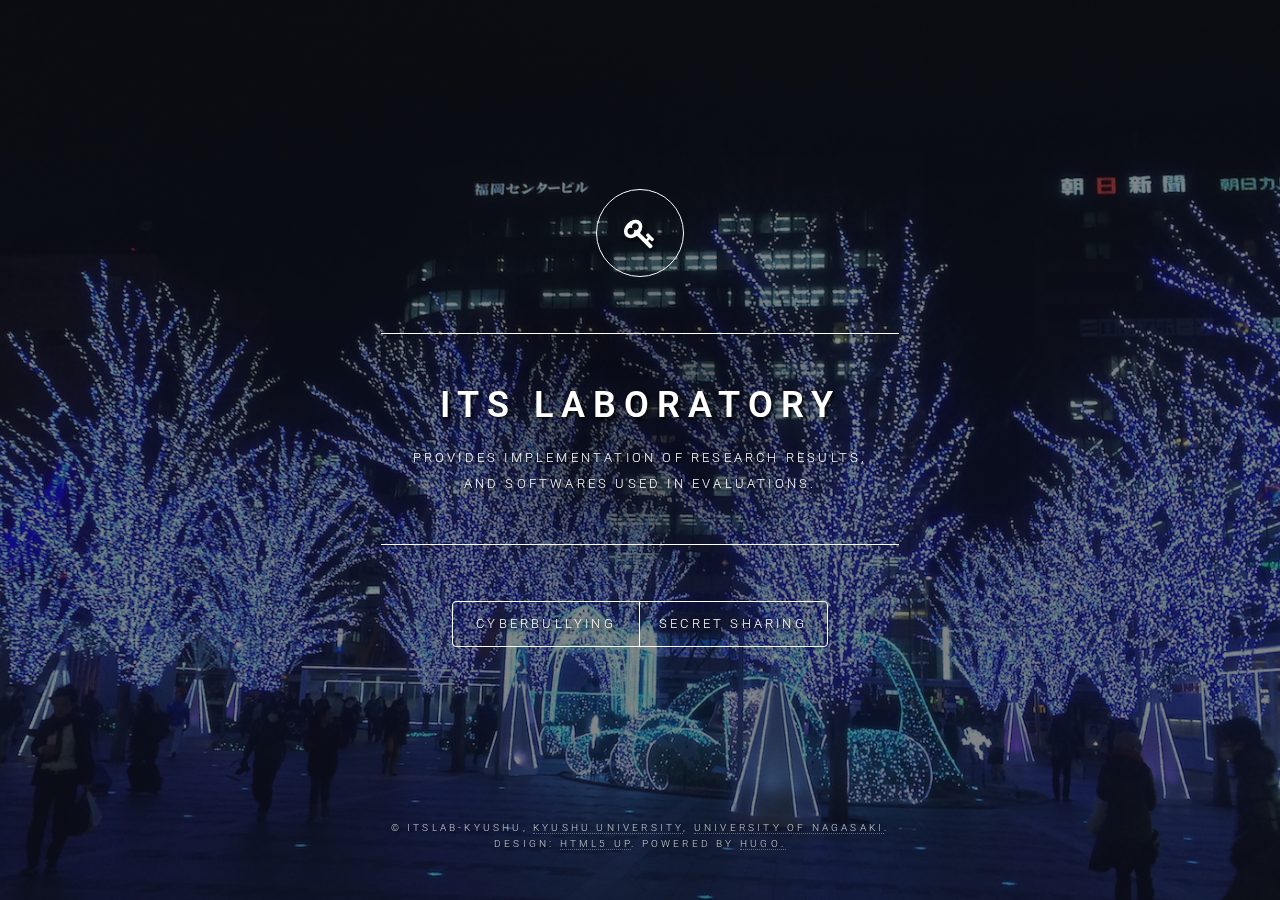
<file: index.html>
<!DOCTYPE html> <html> <head> <meta name="generator" content="Hugo 0.18.1"> <title>ITS Laboratory</title> <meta charset="utf-8"> <meta name="viewport" content="width=device-width,initial-scale=1,user-scalable=no"> <link href="https://fonts.googleapis.com/css?family=Roboto" rel="stylesheet"> <link rel="stylesheet" href="/css/main.css"> <link rel="stylesheet" href="/css/custom.css"> <noscript><link rel="stylesheet" href="/css/noscript.css"></noscript> </head> <body> <div id="wrapper"> <header id="header"> <div class="logo"> <span class="icon fa-key"></span> </div> <div class="content"> <div class="inner"> <h1>ITS Laboratory</h1> <p> Provides implementation of research results, <br> and softwares used in evaluations. </p> </div> </div> <nav> <ul> <li><a href="#cyberbullying">Cyberbullying</a></li> <li><a href="#sss">Secret Sharing</a></li> </ul> </nav> </header> <div id="main"> <article id="cyberbullying"> <h2 class="major">Cyberbullying</h2> <span class="image main"><img class="blur" src="/img/youtube-comment-scraper.png" alt=""></span> <p> Scraping comments from YouTube. This tool is used to collect comments in order to make a dataset for detecting cyberbullying comments. </p> <p> <ul> <li><a href="https://itslab-kyushu.github.io/youtube-comment-scraper/">Scraping comments from Youtube</a></li> <li><a href="https://itslab-kyushu.github.io/youtube-comment-crawler/">Crawling Youtube comments</a></li> </ul> </p> <h3>Publications</h3> <ul> <li> Ziyi Li, <a href="https://www.jkawamoto.info">Junpei Kawamoto</a>, <a href="http://stap.ait.kyushu-u.ac.jp/~fengyk/index-e.html">Yaokai Feng</a>, and Kouichi Sakurai, “Cyberbullying Detection Using Parent-Child Relationship between Comments,” Proc. of the 18th International Conference on Information Integration and Web-based Applications &amp; Services (iiWAS2016), Singapore, Nov. 23-30, 2016. </li> </ul> </article> <article id="sss"> <h2 class="major">Secret Sharing</h2> <span class="image main"><img src="/img/sss.jpg" alt=""></span> <h3>Summary</h3> <p> The aim of this project is to develop a secret sharing based cloud datastore service. </p> <p> Cloud datastore services have been essential to access your data from anywhere. However, they still have risks of data leakage since each cloud service occasionally becomes a target from malicious attackers and data loss since hardwares of each cloud service occasionally are broken. To solve this problem, we've developed a cloud datastore service which employs a brand-new secret sharing scheme to distribute your data over several cloud servicers and several actual places around the world. </p> <p> Our secret sharing scheme ensures no attackers who crack only some cloud servicers can reveal your data, and your data will not be lost even if some data centers get damages since your data are stored around the world. </p> <h3>Softwares</h3> <ul> <li><a href="https://itslab-kyushu.github.io/cgss/">Our closs-group secret sharing based key-value datastore</a></li> <li><a href="https://itslab-kyushu.github.io/sss/">Shamir's secret sharing based key-value datastore</a></li> <li><a href="https://itslab-kyushu.github.io/simple-kvs/">Simple key-value datastore (to compare performance)</a></li> </ul> <h3>Publications</h3> <ul> <li> <a href="http://sun.ac.jp/prof/anada/">Hiroaki Anada</a>, <a href="https://www.jkawamoto.info">Junpei Kawamoto</a>, Chenyutao Ke, <a href="http://www.is.c.titech.ac.jp/~morozov/">Kirill Morozov</a>, and <a href="http://itslab.inf.kyushu-u.ac.jp/~sakurai/">Kouichi Sakurai</a>, "<a href="http://www.anrdoezrs.net/links/8186671/type/dlg/https://link.springer.com/article/10.1007%2Fs11227-017-2009-7">Cross-Group Secret Sharing Scheme for Secure Usage of Cloud Storage over Different Providers and Regions</a>," <a href="http://www.anrdoezrs.net/links/8186671/type/dlg/https://link.springer.com/journal/11227">The Journal of Supercomputing</a>, 2017. </li> <li> Chenyutao Ke, <a href="http://sun.ac.jp/prof/anada/">Hiroaki Anada</a>, <a href="https://www.jkawamoto.info">Junpei Kawamoto</a>, <a href="http://www.is.c.titech.ac.jp/~morozov/">Kirill Morozov</a>, and <a href="http://itslab.inf.kyushu-u.ac.jp/~sakurai/">Kouichi Sakurai</a>, "<a href="http://hdl.handle.net/2324/1563374">Cross-group Secret Sharing for Secure Cloud Storage Service</a>," Proc. of the Annual International Conference on Ubiquitous Information Management and Communication (IMCOM 2016), pp.63:1-63:8, Vietnam, Jan.4-6, 2016. </li> </ul> </article> </div> <footer id="footer"> <p class="copyright"> &copy; itslab-kyushu, <a href="http://portal.isee.kyushu-u.ac.jp/e/">Kyushu University</a>, <a href="http://sun.ac.jp/e/">University of Nagasaki</a>. <br> Design: <a href="https://html5up.net">HTML5 UP</a>. Powered by <a href="https://www.gohugo.io/">Hugo.</a> </p> </footer> </div> <div id="bg"></div> <script src="/js/jquery.min.js"></script> <script src="/js/skel.min.js"></script> <script src="/js/util.js"></script> <script src="/js/main.js"></script> </body> </html>
</file>
<file: css/custom.css>
body{font-family:'Roboto',sans-serif;text-shadow:2px 2px 4px black}.blur{filter:blur(1px);-webkit-filter:blur(1px)}
</file>
<file: css/noscript.css>
#main article{opacity:1;margin:4rem 0 0 0}
</file>
<file: css/main.css>
@import url(font-awesome.min.css);@import url("https://fonts.googleapis.com/css?family=Source+Sans+Pro:300italic,600italic,300,600");html,body,div,span,applet,object,iframe,h1,h2,h3,h4,h5,h6,p,blockquote,pre,a,abbr,acronym,address,big,cite,code,del,dfn,em,img,ins,kbd,q,s,samp,small,strike,strong,sub,sup,tt,var,b,u,i,center,dl,dt,dd,ol,ul,li,fieldset,form,label,legend,table,caption,tbody,tfoot,thead,tr,th,td,article,aside,canvas,details,embed,figure,figcaption,footer,header,hgroup,menu,nav,output,ruby,section,summary,time,mark,audio,video{margin:0;padding:0;border:0;font-size:100%;font:inherit;vertical-align:baseline}article,aside,details,figcaption,figure,footer,header,hgroup,menu,nav,section{display:block}body{line-height:1}ol,ul{list-style:none}blockquote,q{quotes:none}blockquote:before,blockquote:after,q:before,q:after{content:'';content:none}table{border-collapse:collapse;border-spacing:0}body{-webkit-text-size-adjust:none}*,*:before,*:after{-moz-box-sizing:border-box;-webkit-box-sizing:border-box;box-sizing:border-box}@-ms-viewport{width:device-width}@media screen and (max-width:480px){html,body{min-width:320px}}body{background:#1b1f22}body.is-loading *,body.is-loading *:before,body.is-loading *:after,body.is-switching *,body.is-switching *:before,body.is-switching *:after{-moz-animation:none!important;-webkit-animation:none!important;-ms-animation:none!important;animation:none!important;-moz-transition:none!important;-webkit-transition:none!important;-ms-transition:none!important;transition:none!important;-moz-transition-delay:none!important;-webkit-transition-delay:none!important;-ms-transition-delay:none!important;transition-delay:none!important}html{font-size:16pt}@media screen and (max-width:1680px){html{font-size:12pt}}@media screen and (max-width:736px){html{font-size:11pt}}@media screen and (max-width:360px){html{font-size:10pt}}body,input,select,textarea{color:#fff;font-family:"Source Sans Pro",sans-serif;font-weight:300;font-size:1rem;line-height:1.65}a{-moz-transition:color .2s ease-in-out,background-color .2s ease-in-out,border-bottom-color .2s ease-in-out;-webkit-transition:color .2s ease-in-out,background-color .2s ease-in-out,border-bottom-color .2s ease-in-out;-ms-transition:color .2s ease-in-out,background-color .2s ease-in-out,border-bottom-color .2s ease-in-out;transition:color .2s ease-in-out,background-color .2s ease-in-out,border-bottom-color .2s ease-in-out;border-bottom:dotted 1px rgba(255,255,255,0.5);text-decoration:none;color:inherit}a:hover{border-bottom-color:transparent}strong,b{color:#fff;font-weight:600}em,i{font-style:italic}p{margin:0 0 2rem 0}h1,h2,h3,h4,h5,h6{color:#fff;font-weight:600;line-height:1.5;margin:0 0 1rem 0;text-transform:uppercase;letter-spacing:.2rem}h1 a,h2 a,h3 a,h4 a,h5 a,h6 a{color:inherit;text-decoration:none}h1.major,h2.major,h3.major,h4.major,h5.major,h6.major{border-bottom:solid 1px #fff;width:-moz-max-content;width:-webkit-max-content;width:-ms-max-content;width:max-content;padding-bottom:.5rem;margin:0 0 2rem 0}h1{font-size:2.25rem;line-height:1.3;letter-spacing:.5rem}h2{font-size:1.5rem;line-height:1.4;letter-spacing:.5rem}h3{font-size:1rem}h4{font-size:.8rem}h5{font-size:.7rem}h6{font-size:.6rem}@media screen and (max-width:736px){h1{font-size:1.75rem;line-height:1.4}h2{font-size:1.25em;line-height:1.5}}sub{font-size:.8rem;position:relative;top:.5rem}sup{font-size:.8rem;position:relative;top:-0.5rem}blockquote{border-left:solid 4px #fff;font-style:italic;margin:0 0 2rem 0;padding:.5rem 0 .5rem 2rem}code{background:rgba(255,255,255,0.075);border-radius:4px;font-family:"Courier New",monospace;font-size:.9rem;margin:0 .25rem;padding:.25rem .65rem}pre{-webkit-overflow-scrolling:touch;font-family:"Courier New",monospace;font-size:.9rem;margin:0 0 2rem 0}pre code{display:block;line-height:1.75;padding:1rem 1.5rem;overflow-x:auto}hr{border:0;border-bottom:solid 1px #fff;margin:2.75rem 0}.align-left{text-align:left}.align-center{text-align:center}.align-right{text-align:right}form{margin:0 0 2.5rem 0}form .field{margin:0 0 1.5rem 0}form .field.half{width:50%;float:left;padding:0 0 0 .75rem}form .field.half.first{padding:0 .75rem 0 0}form>.actions{margin:1.875rem 0 0 0!important}@media screen and (max-width:736px){form .field{margin:0 0 1.125rem 0}form .field.half{padding:0 0 0 .5625rem}form .field.half.first{padding:0 .5625rem 0 0}form>.actions{margin:1.5rem 0 0 0!important}}@media screen and (max-width:480px){form .field.half{width:100%;float:none;padding:0}form .field.half.first{padding:0}}label{color:#fff;display:block;font-size:.8rem;font-weight:300;letter-spacing:.2rem;line-height:1.5;margin:0 0 1rem 0;text-transform:uppercase}input[type="text"],input[type="password"],input[type="email"],input[type="tel"],select,textarea{-moz-appearance:none;-webkit-appearance:none;-ms-appearance:none;appearance:none;-moz-transition:border-color .2s ease-in-out,box-shadow .2s ease-in-out,background-color .2s ease-in-out;-webkit-transition:border-color .2s ease-in-out,box-shadow .2s ease-in-out,background-color .2s ease-in-out;-ms-transition:border-color .2s ease-in-out,box-shadow .2s ease-in-out,background-color .2s ease-in-out;transition:border-color .2s ease-in-out,box-shadow .2s ease-in-out,background-color .2s ease-in-out;background:transparent;border-radius:4px;border:solid 1px #fff;color:inherit;display:block;outline:0;padding:0 1rem;text-decoration:none;width:100%}input[type="text"]:invalid,input[type="password"]:invalid,input[type="email"]:invalid,input[type="tel"]:invalid,select:invalid,textarea:invalid{box-shadow:none}input[type="text"]:focus,input[type="password"]:focus,input[type="email"]:focus,input[type="tel"]:focus,select:focus,textarea:focus{background:rgba(255,255,255,0.075);border-color:#fff;box-shadow:0 0 0 1px #fff}select option{background:#1b1f22;color:#fff}.select-wrapper{text-decoration:none;display:block;position:relative}.select-wrapper:before{-moz-osx-font-smoothing:grayscale;-webkit-font-smoothing:antialiased;font-family:FontAwesome;font-style:normal;font-weight:normal;text-transform:none!important}.select-wrapper:before{color:#fff;content:'\f107';display:block;height:2.75rem;line-height:calc(2.75rem+0em);pointer-events:none;position:absolute;right:0;text-align:center;top:0;width:2.75rem}.select-wrapper select::-ms-expand{display:none}input[type="text"],input[type="password"],input[type="email"],select{height:2.75rem}textarea{padding:.75rem 1rem}input[type="checkbox"],input[type="radio"]{-moz-appearance:none;-webkit-appearance:none;-ms-appearance:none;appearance:none;display:block;float:left;margin-right:-2rem;opacity:0;width:1rem;z-index:-1}input[type="checkbox"]+label,input[type="radio"]+label{text-decoration:none;-moz-user-select:none;-webkit-user-select:none;-ms-user-select:none;user-select:none;color:#fff;cursor:pointer;display:inline-block;font-size:.8rem;font-weight:300;margin:0 0 .5rem 0;padding-left:2.65rem;padding-right:.75rem;position:relative}input[type="checkbox"]+label:before,input[type="radio"]+label:before{-moz-osx-font-smoothing:grayscale;-webkit-font-smoothing:antialiased;font-family:FontAwesome;font-style:normal;font-weight:normal;text-transform:none!important}input[type="checkbox"]+label:before,input[type="radio"]+label:before{-moz-transition:border-color .2s ease-in-out,box-shadow .2s ease-in-out,background-color .2s ease-in-out;-webkit-transition:border-color .2s ease-in-out,box-shadow .2s ease-in-out,background-color .2s ease-in-out;-ms-transition:border-color .2s ease-in-out,box-shadow .2s ease-in-out,background-color .2s ease-in-out;transition:border-color .2s ease-in-out,box-shadow .2s ease-in-out,background-color .2s ease-in-out;border-radius:4px;border:solid 1px #fff;content:'';display:inline-block;height:1.65rem;left:0;line-height:calc(1.58125rem+0em);position:absolute;text-align:center;top:-0.125rem;width:1.65rem}input[type="checkbox"]:checked+label:before,input[type="radio"]:checked+label:before{background:#fff!important;border-color:#fff!important;color:#1b1f22;content:'\f00c'}input[type="checkbox"]:focus+label:before,input[type="radio"]:focus+label:before{background:rgba(255,255,255,0.075);border-color:#fff;box-shadow:0 0 0 1px #fff}input[type="checkbox"]+label:before{border-radius:4px}input[type="radio"]+label:before{border-radius:100%}::-webkit-input-placeholder{color:rgba(255,255,255,0.5)!important;opacity:1.0}:-moz-placeholder{color:rgba(255,255,255,0.5)!important;opacity:1.0}::-moz-placeholder{color:rgba(255,255,255,0.5)!important;opacity:1.0}:-ms-input-placeholder{color:rgba(255,255,255,0.5)!important;opacity:1.0}.formerize-placeholder{color:rgba(255,255,255,0.5)!important;opacity:1.0}.box{border-radius:4px;border:solid 1px #fff;margin-bottom:2rem;padding:1.5em}.box>:last-child,.box>:last-child>:last-child,.box>:last-child>:last-child>:last-child{margin-bottom:0}.box.alt{border:0;border-radius:0;padding:0}.icon{text-decoration:none;border-bottom:0;position:relative}.icon:before{-moz-osx-font-smoothing:grayscale;-webkit-font-smoothing:antialiased;font-family:FontAwesome;font-style:normal;font-weight:normal;text-transform:none!important}.icon>.label{display:none}.image{border-radius:4px;border:0;display:inline-block;position:relative}.image:before{-moz-pointer-events:none;-webkit-pointer-events:none;-ms-pointer-events:none;pointer-events:none;background-image:url("../img/overlay.png");background-color:rgba(19,21,25,0.5);border-radius:4px;content:'';display:block;height:100%;left:0;opacity:.5;position:absolute;top:0;width:100%}.image img{border-radius:4px;display:block}.image.left,.image.right{max-width:40%}.image.left img,.image.right img{width:100%}.image.left{float:left;padding:0 1.5em 1em 0;top:.25em}.image.right{float:right;padding:0 0 1em 1.5em;top:.25em}.image.fit{display:block;margin:0 0 2rem 0;width:100%}.image.fit img{width:100%}.image.main{display:block;margin:2.5rem 0;width:100%}.image.main img{width:100%}@media screen and (max-width:736px){.image.main{margin:2rem 0}}@media screen and (max-width:480px){.image.main{margin:1.5rem 0}}ol{list-style:decimal;margin:0 0 2rem 0;padding-left:1.25em}ol li{padding-left:.25em}ul{list-style:disc;margin:0 0 2rem 0;padding-left:1em}ul li{padding-left:.5em}ul.alt{list-style:none;padding-left:0}ul.alt li{border-top:solid 1px #fff;padding:.5em 0}ul.alt li:first-child{border-top:0;padding-top:0}ul.icons{cursor:default;list-style:none;padding-left:0}ul.icons li{display:inline-block;padding:0 .75em 0 0}ul.icons li:last-child{padding-right:0}ul.icons li a{border-radius:100%;box-shadow:inset 0 0 0 1px #fff;display:inline-block;height:2.25rem;line-height:2.25rem;text-align:center;width:2.25rem}ul.icons li a:hover{background-color:rgba(255,255,255,0.075)}ul.icons li a:active{background-color:rgba(255,255,255,0.175)}ul.actions{cursor:default;list-style:none;padding-left:0}ul.actions li{display:inline-block;padding:0 1rem 0 0;vertical-align:middle}ul.actions li:last-child{padding-right:0}ul.actions.small li{padding:0 .5rem 0 0}ul.actions.vertical li{display:block;padding:1rem 0 0 0}ul.actions.vertical li:first-child{padding-top:0}ul.actions.vertical li>*{margin-bottom:0}ul.actions.vertical.small li{padding:.5rem 0 0 0}ul.actions.vertical.small li:first-child{padding-top:0}ul.actions.fit{display:table;margin-left:-1rem;padding:0;table-layout:fixed;width:calc(100%+1rem)}ul.actions.fit li{display:table-cell;padding:0 0 0 1rem}ul.actions.fit li>*{margin-bottom:0}ul.actions.fit.small{margin-left:-0.5rem;width:calc(100%+0.5rem)}ul.actions.fit.small li{padding:0 0 0 .5rem}@media screen and (max-width:480px){ul.actions{margin:0 0 2rem 0}ul.actions li{padding:1rem 0 0 0;display:block;text-align:center;width:100%}ul.actions li:first-child{padding-top:0}ul.actions li>*{width:100%;margin:0!important}ul.actions li>*.icon:before{margin-left:-2em}ul.actions.small li{padding:.5rem 0 0 0}ul.actions.small li:first-child{padding-top:0}}dl{margin:0 0 2rem 0}dl dt{display:block;font-weight:600;margin:0 0 1rem 0}dl dd{margin-left:2rem}.table-wrapper{-webkit-overflow-scrolling:touch;overflow-x:auto}table{margin:0 0 2rem 0;width:100%}table tbody tr{border:solid 1px #fff;border-left:0;border-right:0}table tbody tr:nth-child(2n+1){background-color:rgba(255,255,255,0.075)}table td{padding:.75em .75em}table th{color:#fff;font-size:.9em;font-weight:600;padding:0 .75em .75em .75em;text-align:left}table thead{border-bottom:solid 2px #fff}table tfoot{border-top:solid 2px #fff}table.alt{border-collapse:separate}table.alt tbody tr td{border:solid 1px #fff;border-left-width:0;border-top-width:0}table.alt tbody tr td:first-child{border-left-width:1px}table.alt tbody tr:first-child td{border-top-width:1px}table.alt thead{border-bottom:0}table.alt tfoot{border-top:0}input[type="submit"],input[type="reset"],input[type="button"],button,.button{-moz-appearance:none;-webkit-appearance:none;-ms-appearance:none;appearance:none;-moz-transition:background-color .2s ease-in-out,color .2s ease-in-out;-webkit-transition:background-color .2s ease-in-out,color .2s ease-in-out;-ms-transition:background-color .2s ease-in-out,color .2s ease-in-out;transition:background-color .2s ease-in-out,color .2s ease-in-out;background-color:transparent;border-radius:4px;border:0;box-shadow:inset 0 0 0 1px #fff;color:#fff!important;cursor:pointer;display:inline-block;font-size:.8rem;font-weight:300;height:2.75rem;letter-spacing:.2rem;line-height:2.75rem;outline:0;padding:0 1.25rem 0 1.35rem;text-align:center;text-decoration:none;text-transform:uppercase;white-space:nowrap}input[type="submit"]:hover,input[type="reset"]:hover,input[type="button"]:hover,button:hover,.button:hover{background-color:rgba(255,255,255,0.075)}input[type="submit"]:active,input[type="reset"]:active,input[type="button"]:active,button:active,.button:active{background-color:rgba(255,255,255,0.175)}input[type="submit"].icon:before,input[type="reset"].icon:before,input[type="button"].icon:before,button.icon:before,.button.icon:before{margin-right:.5em}input[type="submit"].fit,input[type="reset"].fit,input[type="button"].fit,button.fit,.button.fit{display:block;margin:0 0 1rem 0;width:100%}input[type="submit"].special,input[type="reset"].special,input[type="button"].special,button.special,.button.special{background-color:#fff;color:#1b1f22!important;font-weight:600}input[type="submit"].disabled,input[type="submit"]:disabled,input[type="reset"].disabled,input[type="reset"]:disabled,input[type="button"].disabled,input[type="button"]:disabled,button.disabled,button:disabled,.button.disabled,.button:disabled{-moz-pointer-events:none;-webkit-pointer-events:none;-ms-pointer-events:none;pointer-events:none;cursor:default;opacity:.25}input[type="submit"],input[type="reset"],input[type="button"],button{line-height:calc(2.75rem - 2px)}#bg{-moz-transform:scale(1.0);-webkit-transform:scale(1.0);-ms-transform:scale(1.0);transform:scale(1.0);-webkit-backface-visibility:hidden;position:fixed;top:0;left:0;width:100%;height:100vh;z-index:1}#bg:before,#bg:after{content:'';display:block;position:absolute;top:0;left:0;width:100%;height:100%}#bg:before{-moz-transition:background-color 2.5s ease-in-out;-webkit-transition:background-color 2.5s ease-in-out;-ms-transition:background-color 2.5s ease-in-out;transition:background-color 2.5s ease-in-out;-moz-transition-delay:.75s;-webkit-transition-delay:.75s;-ms-transition-delay:.75s;transition-delay:.75s;background-image:linear-gradient(to top,rgba(19,21,25,0.5),rgba(19,21,25,0.5)),url("../img/overlay.png");background-size:auto,256px 256px;background-position:center,center;background-repeat:no-repeat,repeat;z-index:2}#bg:after{-moz-transform:scale(1.125);-webkit-transform:scale(1.125);-ms-transform:scale(1.125);transform:scale(1.125);-moz-transition:-moz-transform .325s ease-in-out,-moz-filter .325s ease-in-out;-webkit-transition:-webkit-transform .325s ease-in-out,-webkit-filter .325s ease-in-out;-ms-transition:-ms-transform .325s ease-in-out,-ms-filter .325s ease-in-out;transition:transform .325s ease-in-out,filter .325s ease-in-out;background-image:url("../img/bg.jpg");background-position:center;background-size:cover;background-repeat:no-repeat;z-index:1}body.is-article-visible #bg:after{-moz-transform:scale(1.0825);-webkit-transform:scale(1.0825);-ms-transform:scale(1.0825);transform:scale(1.0825);-moz-filter:blur(0.2rem);-webkit-filter:blur(0.2rem);-ms-filter:blur(0.2rem);filter:blur(0.2rem)}body.is-loading #bg:before{background-color:#000}#wrapper{display:-moz-flex;display:-webkit-flex;display:-ms-flex;display:flex;-moz-flex-direction:column;-webkit-flex-direction:column;-ms-flex-direction:column;flex-direction:column;-moz-align-items:center;-webkit-align-items:center;-ms-align-items:center;align-items:center;-moz-justify-content:space-between;-webkit-justify-content:space-between;-ms-justify-content:space-between;justify-content:space-between;position:relative;min-height:100vh;width:100%;padding:4rem 2rem;z-index:3}#wrapper:before{content:'';display:block}@media screen and (max-width:1680px){#wrapper{padding:3rem 2rem}}@media screen and (max-width:736px){#wrapper{padding:2rem 1rem}}@media screen and (max-width:480px){#wrapper{padding:1rem}}#header{display:-moz-flex;display:-webkit-flex;display:-ms-flex;display:flex;-moz-flex-direction:column;-webkit-flex-direction:column;-ms-flex-direction:column;flex-direction:column;-moz-align-items:center;-webkit-align-items:center;-ms-align-items:center;align-items:center;-moz-transition:-moz-transform .325s ease-in-out,-moz-filter .325s ease-in-out,opacity .325s ease-in-out;-webkit-transition:-webkit-transform .325s ease-in-out,-webkit-filter .325s ease-in-out,opacity .325s ease-in-out;-ms-transition:-ms-transform .325s ease-in-out,-ms-filter .325s ease-in-out,opacity .325s ease-in-out;transition:transform .325s ease-in-out,filter .325s ease-in-out,opacity .325s ease-in-out;background-image:-moz-radial-gradient(rgba(0,0,0,0.25) 25%,transparent 55%);background-image:-webkit-radial-gradient(rgba(0,0,0,0.25) 25%,transparent 55%);background-image:-ms-radial-gradient(rgba(0,0,0,0.25) 25%,transparent 55%);background-image:radial-gradient(rgba(0,0,0,0.25) 25%,transparent 55%);max-width:100%;text-align:center}#header>*{-moz-transition:opacity .325s ease-in-out;-webkit-transition:opacity .325s ease-in-out;-ms-transition:opacity .325s ease-in-out;transition:opacity .325s ease-in-out;position:relative;margin-top:3.5rem}#header>*:before{content:'';display:block;position:absolute;top:calc(-3.5rem - 1px);left:calc(50% - 1px);width:1px;height:calc(3.5rem+1px);background:#fff}#header>:first-child{margin-top:0}#header>:first-child:before{display:none}#header .logo{width:5.5rem;height:5.5rem;line-height:5.5rem;border:solid 1px #fff;border-radius:100%}#header .logo .icon:before{font-size:2rem}#header .content{border-style:solid;border-color:#fff;border-top-width:1px;border-bottom-width:1px;max-width:100%}#header .content .inner{-moz-transition:max-height .75s ease,padding .75s ease,opacity .325s ease-in-out;-webkit-transition:max-height .75s ease,padding .75s ease,opacity .325s ease-in-out;-ms-transition:max-height .75s ease,padding .75s ease,opacity .325s ease-in-out;transition:max-height .75s ease,padding .75s ease,opacity .325s ease-in-out;-moz-transition-delay:.25s;-webkit-transition-delay:.25s;-ms-transition-delay:.25s;transition-delay:.25s;padding:3rem 2rem;max-height:40rem;overflow:hidden}#header .content .inner>:last-child{margin-bottom:0}#header .content p{text-transform:uppercase;letter-spacing:.2rem;font-size:.8rem;line-height:2}#header nav ul{display:-moz-flex;display:-webkit-flex;display:-ms-flex;display:flex;margin-bottom:0;list-style:none;padding-left:0;border:solid 1px #fff;border-radius:4px}#header nav ul li{padding-left:0;border-left:solid 1px #fff}#header nav ul li:first-child{border-left:0}#header nav ul li a{display:block;min-width:7.5rem;height:2.75rem;line-height:2.75rem;padding:0 1.25rem 0 1.45rem;text-transform:uppercase;letter-spacing:.2rem;font-size:.8rem;border-bottom:0}#header nav ul li a:hover{background-color:rgba(255,255,255,0.075)}#header nav ul li a:active{background-color:rgba(255,255,255,0.175)}#header nav.use-middle:after{content:'';display:block;position:absolute;top:0;left:calc(50% - 1px);width:1px;height:100%;background:#fff}#header nav.use-middle ul li.is-middle{border-left:0}body.is-article-visible #header{-moz-transform:scale(0.95);-webkit-transform:scale(0.95);-ms-transform:scale(0.95);transform:scale(0.95);-moz-filter:blur(0.1rem);-webkit-filter:blur(0.1rem);-ms-filter:blur(0.1rem);filter:blur(0.1rem);opacity:0}body.is-loading #header{-moz-filter:blur(0.125rem);-webkit-filter:blur(0.125rem);-ms-filter:blur(0.125rem);filter:blur(0.125rem)}body.is-loading #header>*{opacity:0}body.is-loading #header .content .inner{max-height:0;padding-top:0;padding-bottom:0;opacity:0}@media screen and (max-width:980px){#header .content p br{display:none}}@media screen and (max-width:736px){#header>*{margin-top:2rem}#header>*:before{top:calc(-2rem - 1px);height:calc(2rem+1px)}#header .logo{width:4.75rem;height:4.75rem;line-height:4.75rem}#header .logo .icon:before{font-size:1.75rem}#header .content .inner{padding:2.5rem 1rem}#header .content p{line-height:1.875}}@media screen and (max-width:480px){#header{padding:1.5rem 0}#header .content .inner{padding:2.5rem 0}#header nav ul{-moz-flex-direction:column;-webkit-flex-direction:column;-ms-flex-direction:column;flex-direction:column;min-width:10rem;max-width:100%}#header nav ul li{border-left:0;border-top:solid 1px #fff}#header nav ul li:first-child{border-top:0}#header nav ul li a{height:3rem;line-height:3rem;min-width:0;width:100%}#header nav.use-middle:after{display:none}}#main{-moz-flex-grow:1;-webkit-flex-grow:1;-ms-flex-grow:1;flex-grow:1;-moz-flex-shrink:1;-webkit-flex-shrink:1;-ms-flex-shrink:1;flex-shrink:1;display:-moz-flex;display:-webkit-flex;display:-ms-flex;display:flex;-moz-align-items:center;-webkit-align-items:center;-ms-align-items:center;align-items:center;-moz-justify-content:center;-webkit-justify-content:center;-ms-justify-content:center;justify-content:center;-moz-flex-direction:column;-webkit-flex-direction:column;-ms-flex-direction:column;flex-direction:column;position:relative;max-width:100%;z-index:3}#main article{-moz-transform:translateY(0.25rem);-webkit-transform:translateY(0.25rem);-ms-transform:translateY(0.25rem);transform:translateY(0.25rem);-moz-transition:opacity .325s ease-in-out,-moz-transform .325s ease-in-out;-webkit-transition:opacity .325s ease-in-out,-webkit-transform .325s ease-in-out;-ms-transition:opacity .325s ease-in-out,-ms-transform .325s ease-in-out;transition:opacity .325s ease-in-out,transform .325s ease-in-out;padding:4.5rem 2.5rem 1.5rem 2.5rem;position:relative;width:40rem;max-width:100%;background-color:rgba(27,31,34,0.85);border-radius:4px;opacity:0}#main article.active{-moz-transform:translateY(0);-webkit-transform:translateY(0);-ms-transform:translateY(0);transform:translateY(0);opacity:1}#main article .close{display:block;position:absolute;top:0;right:0;width:4rem;height:4rem;cursor:pointer;text-indent:4rem;overflow:hidden;white-space:nowrap}#main article .close:before{-moz-transition:background-color .2s ease-in-out;-webkit-transition:background-color .2s ease-in-out;-ms-transition:background-color .2s ease-in-out;transition:background-color .2s ease-in-out;content:'';display:block;position:absolute;top:.75rem;left:.75rem;width:2.5rem;height:2.5rem;border-radius:100%;background-position:center;background-image:url("data:image/svg+xml;charset=utf8,%3Csvgxmlns='http://www.w3.org/2000/svg'xmlns:xlink='http://www.w3.org/1999/xlink'width='20px'height='20px'viewBox='002020'zoomAndPan='disable'%3E%3Cstyle%3Eline%7Bstroke:%23ffffff%3Bstroke-width:1%3B%7D%3C/style%3E%3Clinex1='2'y1='2'x2='18'y2='18'/%3E%3Clinex1='18'y1='2'x2='2'y2='18'/%3E%3C/svg%3E");background-size:20px 20px;background-repeat:no-repeat}#main article .close:hover:before{background-color:rgba(255,255,255,0.075)}#main article .close:active:before{background-color:rgba(255,255,255,0.175)}@media screen and (max-width:736px){#main article{padding:3.5rem 2rem .5rem 2rem}#main article .close:before{top:.875rem;left:.875rem;width:2.25rem;height:2.25rem;background-size:14px 14px}}@media screen and (max-width:480px){#main article{padding:3rem 1.5rem .5rem 1.5rem}}#footer{-moz-transition:-moz-transform .325s ease-in-out,-moz-filter .325s ease-in-out,opacity .325s ease-in-out;-webkit-transition:-webkit-transform .325s ease-in-out,-webkit-filter .325s ease-in-out,opacity .325s ease-in-out;-ms-transition:-ms-transform .325s ease-in-out,-ms-filter .325s ease-in-out,opacity .325s ease-in-out;transition:transform .325s ease-in-out,filter .325s ease-in-out,opacity .325s ease-in-out;width:100%;max-width:100%;margin-top:2rem;text-align:center}#footer .copyright{letter-spacing:.2rem;font-size:.6rem;opacity:.75;margin-bottom:0;text-transform:uppercase}body.is-article-visible #footer{-moz-transform:scale(0.95);-webkit-transform:scale(0.95);-ms-transform:scale(0.95);transform:scale(0.95);-moz-filter:blur(0.1rem);-webkit-filter:blur(0.1rem);-ms-filter:blur(0.1rem);filter:blur(0.1rem);opacity:0}body.is-loading #footer{opacity:0}
</file>
